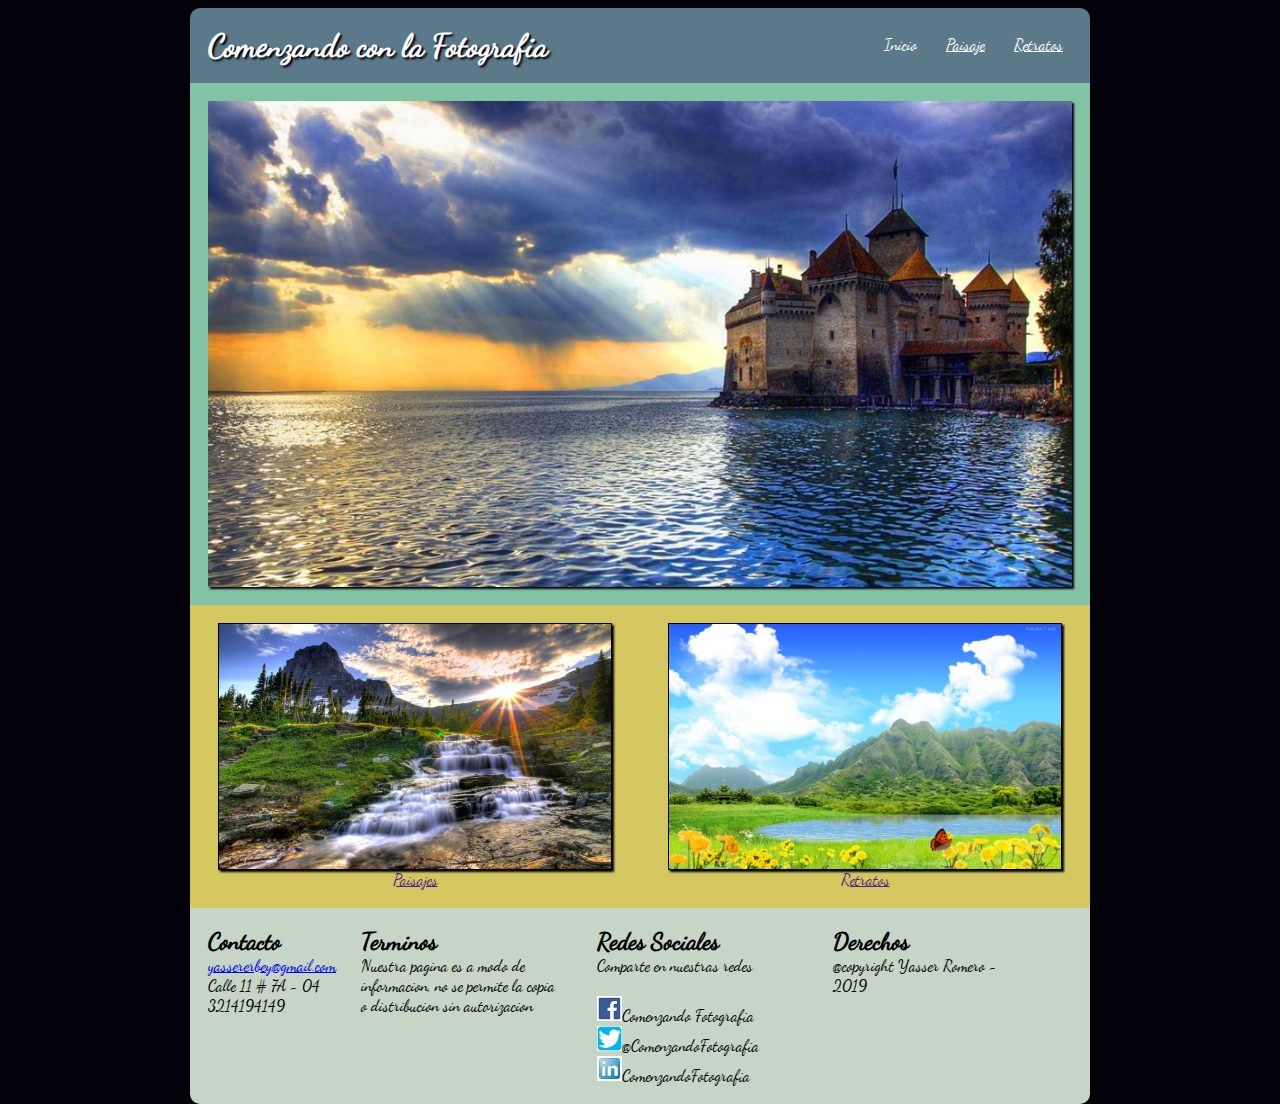
<file: index.html>
<!DOCTYPE html>
<html lang="es">
<head>
	<link rel="stylesheet" href="css/estilos.css">
	<meta charset="UTF-8">
	<title>Comenzando Fotografia</title>
</head>
<body>
<div id=contenido>
	<header id="cabecera">
		<h1>Comenzando con la Fotografia</h1>
		<navbar>
			<a href="" id="actual">Inicio</a>
			<a href="paisajes.html">Paisaje</a>
			<a href="">Retratos</a>
		</navbar>
	</header>
	<section id="ImagenCentral">
		<img src="Images/Foto1.jpg" alt="Foto 1">
	</section>
	<section id="ImagenSecundaria">
			<figure id="paisajes">
				<a href="">
					<img src="Images/Foto2.jpg" alt="" width="95%">Paisajes
				</a></figure>
			<figure id="retratos">
				<a href=""><img src="Images/Foto3.jpg" alt="" width="95%">Retratos
			<a/></figure>
	</section>
	<footer>
		<div clas="contacto">
			<h2>Contacto</h2>
			<a href="mailto:yassererbey@gmail.com">yassererbey@gmail.com</a>
			<p>Calle 11 # 7A - 04</p>
			<p>3214194149</p>
		</div>
		<div class="terminos">
			<h2>Terminos</h2>
			<p>Nuestra pagina es a modo de informacion, no se permite la copia o distribucion sin autorizacion</p>
		</div>
		<div class="redes">
			<h2>Redes Sociales</h2>
			<p>Comparte en nuestras redes</p>
			<br><img src="Images/facebook.svg" alt="" width="25px;"><a href="www.facebook.com">Comenzando Fotografia</a>
			<br><img src="Images/twitter.svg" alt="" width="25px;"><a href="www.twitter.com">@ComenzandoFotografia</a>
			<br><img src="Images/linkedin.svg" alt="" width="25px;"><a href="www.linkedin.com">ComenzandoFotografia</a>
		</div>
		<div class="derechos">
			<h2>Derechos</h2>
			<p>@copyright Yasser Romero - 2019</p>
		</div>
	</footer>
</div>
</body>
</html>
</file>
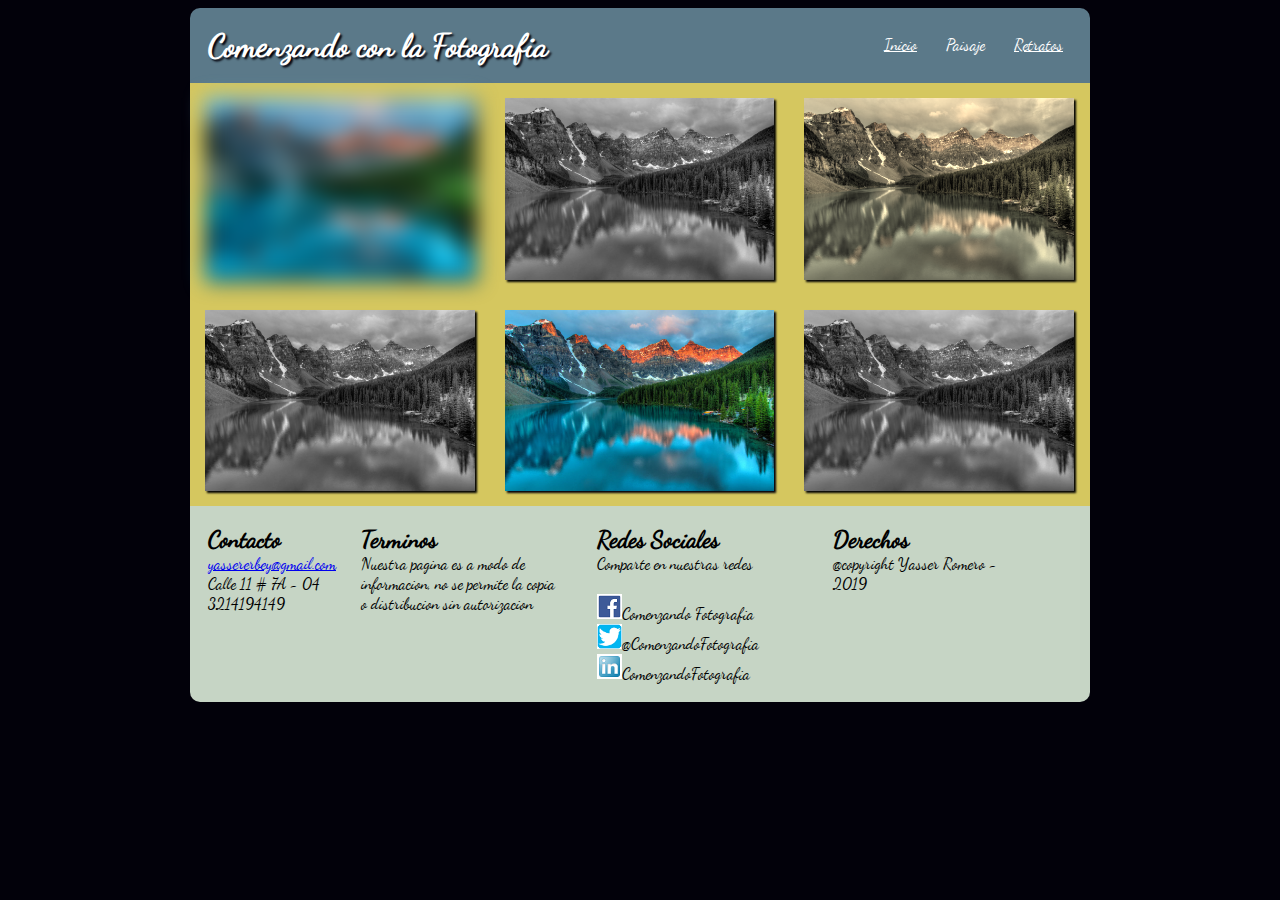
<file: paisajes.html>
<!DOCTYPE html>
<html lang="es">
<head>
	<link rel="stylesheet" href="css/estilos.css">
	<meta charset="UTF-8">
	<title>Paisaje</title>
</head>
<body>
<div id=contenido>
	<header id="cabecera">
		<h1>Comenzando con la Fotografia</h1>
		<navbar>
			<a href="index.html" >Inicio</a>
			<a href="paisajes.html" id="actual">Paisaje</a>
			<a href="retratos.html">Retratos</a>
		</navbar>
	</header>
	<section id="galeria">
		<div id="bloque1">
			<figure>
				<img src="Images/paisajes-1.jpg" id="imagen1" width="100%">
			</figure>
		</div>
		<div id="bloque2">
			<figure>
				<img src="Images/paisajes-1.jpg" id="imagen2" width="100%">
			</figure>
		</div>
		<div id="bloque3">
			<figure>
				<img src="Images/paisajes-1.jpg" id="imagen3" width="100%">
			</figure>
		</div>
		<div id="bloque4">
			<figure>
				<img src="Images/paisajes-1.jpg" id="imagen4" width="100%">
			</figure>
		</div>
		<div id="bloque5">
			<figure>
				<img src="Images/paisajes-1.jpg" id="imagen5" width="100%">
			</figure>
		</div>
		<div id="bloque6">
			<figure>
				<img src="Images/paisajes-1.jpg" id="imagen6" width="100%">
			</figure>
		</div>
	</section>
	<footer>
		<div clas="contacto">
			<h2>Contacto</h2>
			<a href="mailto:yassererbey@gmail.com">yassererbey@gmail.com</a>
			<p>Calle 11 # 7A - 04</p>
			<p>3214194149</p>
		</div>
		<div class="terminos">
			<h2>Terminos</h2>
			<p>Nuestra pagina es a modo de informacion, no se permite la copia o distribucion sin autorizacion</p>
		</div>
		<div class="redes">
			<h2>Redes Sociales</h2>
			<p>Comparte en nuestras redes</p>
			<br><img src="Images/facebook.svg" alt="" width="25px;">Comenzando Fotografia
			<br><img src="Images/twitter.svg" alt="" width="25px;">@ComenzandoFotografia
			<br><img src="Images/linkedin.svg" alt="" width="25px;">ComenzandoFotografia
		</div>
		<div class="derechos">
			<h2>Derechos</h2>
			<p>@copyright Yasser Romero - 2019</p>
		</div>
	</footer>
</div>
</body>
</html>
</file>
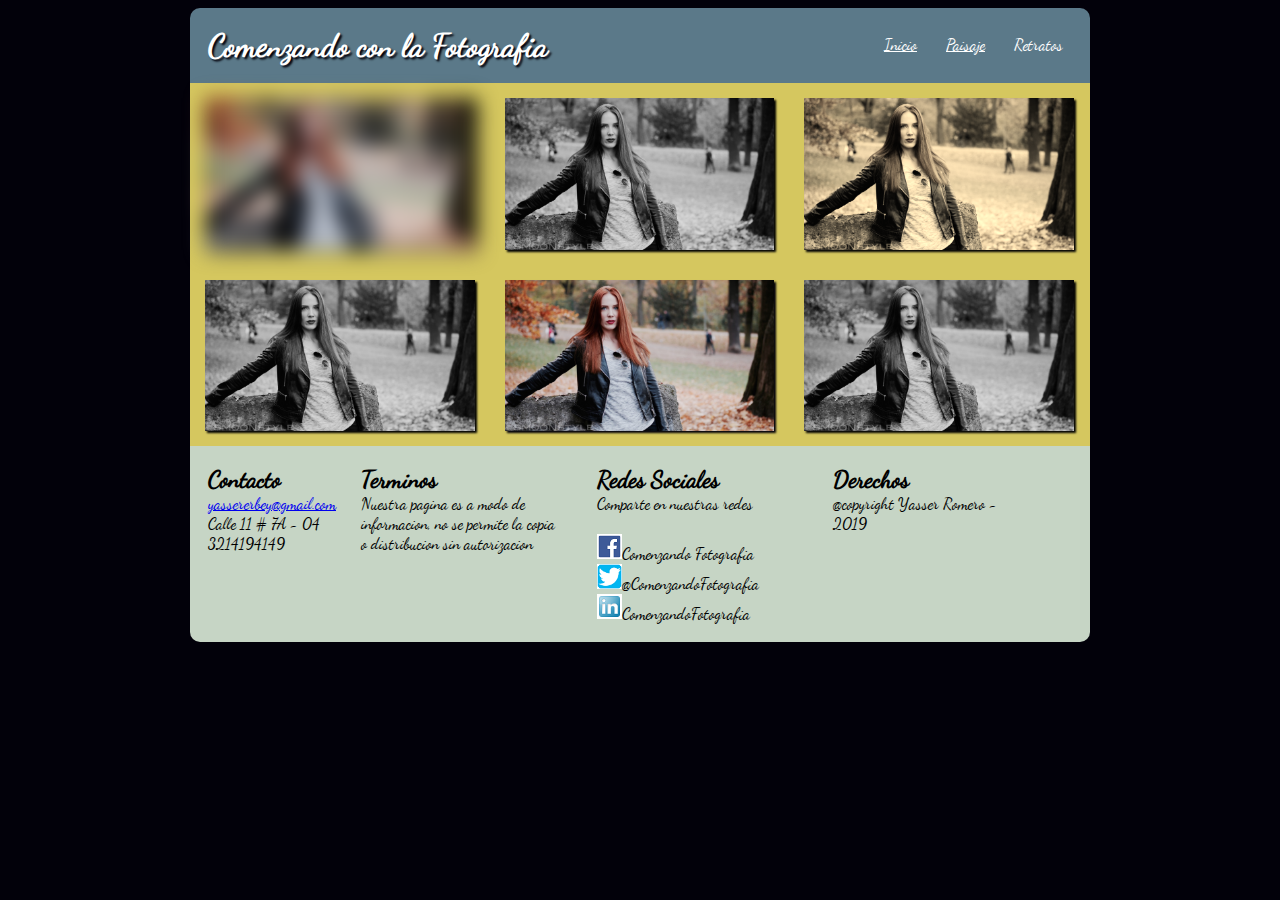
<file: retratos.html>
<!DOCTYPE html>
<html lang="es">
<head>
	<link rel="stylesheet" href="css/estilos.css">
	<meta charset="UTF-8">
	<title>Retratos</title>
</head>
<body>
<div id=contenido>
	<header id="cabecera">
		<h1>Comenzando con la Fotografia</h1>
		<navbar>
			<a href="index.html" >Inicio</a>
			<a href="paisajes.html">Paisaje</a>
			<a href="retratos.html" id="actual">Retratos</a>
		</navbar>
	</header>
	<section id="galeria">
		<div id="bloque1">
			<figure>
				<img src="Images/retrato-1.jpg" id="imagen1" width="100%">
			</figure>
		</div>
		<div id="bloque2">
			<figure>
				<img src="Images/retrato-1.jpg" id="imagen2" width="100%">
			</figure>
		</div>
		<div id="bloque3">
			<figure>
				<img src="Images/retrato-1.jpg" id="imagen3" width="100%">
			</figure>
		</div>
		<div id="bloque4">
			<figure>
				<img src="Images/retrato-1.jpg" id="imagen4" width="100%">
			</figure>
		</div>
		<div id="bloque5">
			<figure>
				<img src="Images/retrato-1.jpg" id="imagen5" width="100%">
			</figure>
		</div>
		<div id="bloque6">
			<figure>
				<img src="Images/retrato-1.jpg" id="imagen6" width="100%">
			</figure>
		</div>
	</section>
	<footer>
		<div clas="contacto">
			<h2>Contacto</h2>
			<a href="mailto:yassererbey@gmail.com">yassererbey@gmail.com</a>
			<p>Calle 11 # 7A - 04</p>
			<p>3214194149</p>
		</div>
		<div class="terminos">
			<h2>Terminos</h2>
			<p>Nuestra pagina es a modo de informacion, no se permite la copia o distribucion sin autorizacion</p>
		</div>
		<div class="redes">
			<h2>Redes Sociales</h2>
			<p>Comparte en nuestras redes</p>
			<br><img src="Images/facebook.svg" alt="" width="25px;">Comenzando Fotografia
			<br><img src="Images/twitter.svg" alt="" width="25px;">@ComenzandoFotografia
			<br><img src="Images/linkedin.svg" alt="" width="25px;">ComenzandoFotografia
		</div>
		<div class="derechos">
			<h2>Derechos</h2>
			<p>@copyright Yasser Romero - 2019</p>
		</div>
	</footer>
</div>
</body>
</html>
</file>
<file: css/estilos.css>
@font-face{
	font-family: DancingScript;
	src: url(../Fuentes/DancingScript-Regular.ttf);
}

*{/*Neutralizar Propiedades Navegador*/
	box-sizing: border-box;
	margin: 0;
	padding: 0;
}

body{
	background-color: #02010a;
	font-family: DancingScript, cursive;
}

#contenido{
	max-width: 900px;
	margin-left: auto;
	margin-right: auto;
	margin-top: 8px;
	align-content: center;
}

header{
	color: white;
	background-color: #5b7989;
	border-top-left-radius: 10px;
	border-top-right-radius: 10px;
	width: 100%;
	display: flex;
	flex-flow: row wrap;
	animation: miAnimacion 2s;
}

header h1{
	text-shadow: 2px 2px 2px #02010a;
	display: inline-block;
	width: 50%;
	float: left;
	padding-top: 2%;
	padding-bottom: 2%;
	padding-left: 2%;
}
navbar{
	text-align: right;
	width: 50%;
	padding-top: 3%;
	padding-right: 3%;
	word-spacing: 25px;
}

navbar a{
	color: white;
}

#actual{
	text-decoration: none;
}
section{
	display: flex;
	flex-flow: row wrap;
	margin: auto;
}
section img {
	display: block;
	margin: auto;
}
#ImagenCentral{
	align-content: center;
	background-color: #82c3a6;
	padding: 2%;
}
#ImagenCentral img{
	width: 100%;

}
img[src$=jpg]{
	box-shadow: 2px 2px 2px #02010a;
}

#ImagenSecundaria{
	background-color: #d5c75f;
	width: 100%;
}

#paisajes, #retratos{
	width: 50%;
	text-align: center;
	padding: 2%;
}

#paisajes img, #retratos img{
	border: 1px solid black;
	transition: transform 2s;
}

#paisajes img:hover{
	transform: rotate(10deg);
	box-shadow: 2px 2px 2px #82c3a6;
}
#retratos img:hover{
	transform: translate(20px, -5px);
	box-shadow: 2px 2px 2px #82c3a6;
}
footer{
	border-bottom-left-radius: 10px;
	border-bottom-right-radius: 10px;
	display: flex;
	flex-flow: row wrap;
	background-color: #C6d5c5;
	padding: 2%;
	
}
.contacto, .terminos, .redes, .derechos{
	width: 25%;
	margin-left: 10px;
	margin-right: 10px;
	padding-left: 15px;
}
.redes a{
	text-decoration: none;
	color: black;
}

#galeria{
	width: 100%;
	background-color: #d5c75f;
}

#bloque1, #bloque2, #bloque3, #bloque4, #bloque5, #bloque6{
	width: 33.3%;
	height: 33.3%;
	text-align: center;
	padding: 15px;
}

#imagen1{
	-webkit-filter: blur(10px);
}

#imagen2, #imagen4, #imagen6{
	-o-filter: grayscale(100%);
	-moz-filter: grayscale(100%);
	-ms-filter: grayscale(100%);
	-webkit-filter: grayscale(100%);
	filter: grayscale(100%);
}

#imagen3{
	-o-filter: sepia(90%);
	-moz-filter: sepia(90%);
	-ms-filter: sepia(90%);
	-webkit-filter: sepia(90%);
	filter: sepia(90%);
}

@keyframes miAnimacion {
  0% {margin-top: 150%}
  60% {margin-top: -5%}
  100% {margin-top: 0%}
  }
@media all and (max-width: 899px){
  #contenido{
    width: 100%;
  }
  #cabecera{
    width: 100%;
    flex-direction: column;

  }
  header h1 {
    width: 100%;
    text-align: center;
    padding-bottom: 10px;
    padding-top: 10px;
  }
  navbar{
    width: 100%;
    text-align: center;
    padding-bottom: 10px;
    padding-top: 10px;
  }
  #paisajes, #retratos{
    width: 100%;
    }
    .contacto, .terminos, .redes, .derechos {
      width: 100%;
      padding: 20px;
    }
  #galeria {
    width: 100%;
  }
  #bloque1, #bloque2, #bloque3, #bloque4, #bloque5, #bloque6 {
    width: 100%;
    text-align: center;
    padding: 15px;
}
</file>
